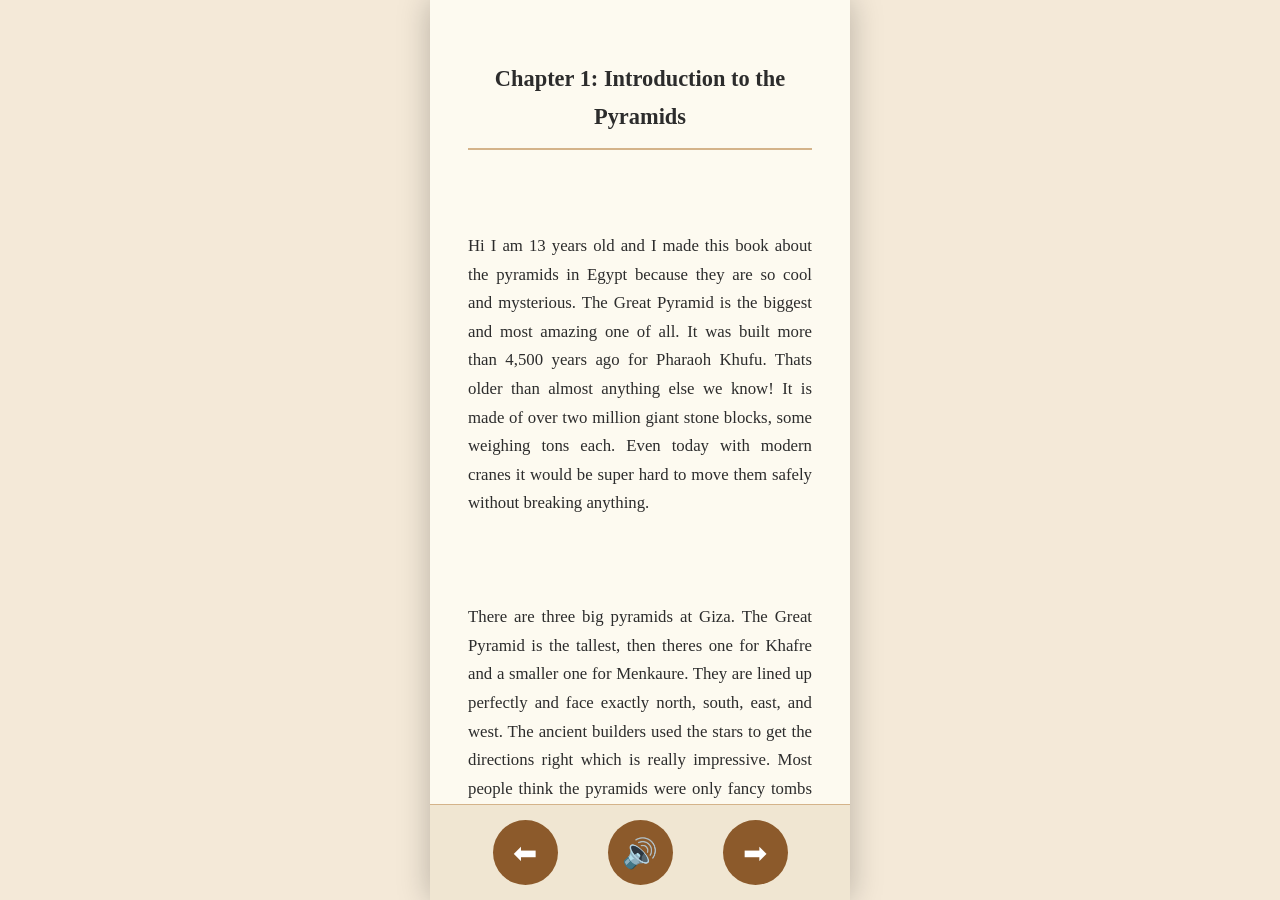
<file: index.html>
<!DOCTYPE html>
<html>
<head>
<meta charset="UTF-8">
<title>The Mysteries of the Pyramids</title>
<meta name="viewport" content="width=device-width, initial-scale=1.0">
<link rel="stylesheet" href="style.css">
</head>
<body>

<div class="reader">
    <div class="page" id="page"></div>

    <div class="controls">
        <button onclick="prevPage()">⬅</button>

        <!-- Narration toggle -->
        <button onclick="toggleVoice()">🔊</button>

        <button onclick="nextPage()">➡</button>
    </div>
</div>

<script src="script.js"></script>

</body>
</html>
</file>
<file: style.css>
body {
    margin: 0;
    padding: 0;
    background: #f4e9d8;
    font-family: Georgia, "Times New Roman", serif;
    color: #2c2c2c;
    height: 100vh;
    display: flex;
    align-items: center;
    justify-content: center;
}

.reader {
    width: 100%;
    max-width: 420px;
    height: 100vh;
    background: #fdfaf0;
    box-shadow: 0 0 30px rgba(0,0,0,0.25);
    display: flex;
    flex-direction: column;
    overflow: hidden;
}

.page {
    flex: 1;
    padding: 45px 38px;
    overflow-y: auto;
    font-size: 1.05rem;
    line-height: 1.7;
    text-align: justify;
}

.page h1 {
    text-align: center;
    font-size: 1.4rem;
    border-bottom: 2px solid #d4b38a;
    padding-bottom: 12px;
    margin-bottom: 25px;
}

.controls {
    padding: 15px;
    background: #f0e6d2;
    display: flex;
    justify-content: center;
    gap: 50px;
    border-top: 1px solid #d4b38a;
}

button {
    background: #8c5a2b;
    color: white;
    border: none;
    font-size: 1.8rem;
    width: 65px;
    height: 65px;
    border-radius: 50%;
    cursor: pointer;
}

button:active {
    background: #5c3a1f;
}

.page-number {
    text-align: center;
    font-size: 0.85rem;
    color: #666;
    margin-top: 15px;
}
</file>
